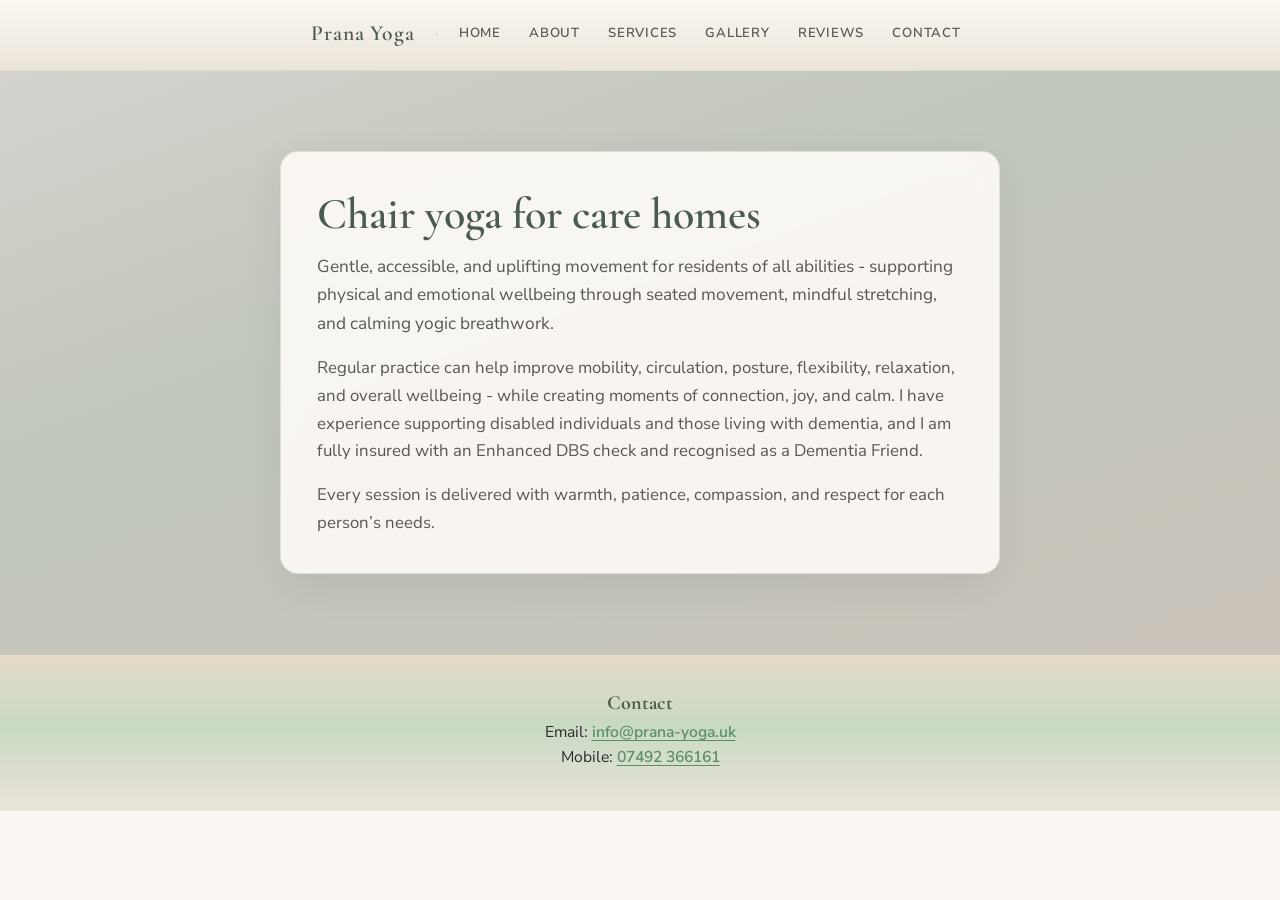
<file: services-chair-yoga.html>
<!doctype html>
<html lang="en">
  <head>
    <meta charset="UTF-8" />
    <meta name="viewport" content="width=device-width, initial-scale=1.0" />
    <title>Chair Yoga | Prana Yoga</title>
    <link rel="stylesheet" href="styles.css" />
  </head>
  <body>
    <nav class="site-nav" aria-label="Main">
      <div class="site-nav__inner">
        <a class="site-nav__brand" href="index.html">Prana Yoga</a>
        <span class="site-nav__sep" aria-hidden="true">·</span>
        <a class="site-nav__link" href="index.html#top">Home</a>
        <a class="site-nav__link" href="about.html">About</a>
        <a class="site-nav__link" href="index.html#services">Services</a>
        <a class="site-nav__link" href="gallery.html">Gallery</a>
        <a class="site-nav__link" href="reviews.html">Reviews</a>
        <a class="site-nav__link" href="contact.html">Contact</a>
      </div>
    </nav>

    <main>
      <section
        class="scroll-section"
        style="--section-bg: url('https://images.unsplash.com/photo-1575052814086-f385e2e2ad1b?auto=format&fit=crop&w=1600&q=80')"
      >
        <div class="scroll-section__bg" aria-hidden="true"></div>
        <div class="scroll-section__wash" aria-hidden="true"></div>
        <div class="scroll-section__scrim" aria-hidden="true"></div>
        <div class="scroll-section__inner">
          <div class="content-panel">
            <h1>Chair yoga for care homes</h1>
            <p class="section-lead">
              Gentle, accessible, and uplifting movement for residents of all abilities - supporting physical and emotional wellbeing through seated movement, mindful stretching, and calming yogic breathwork.
            </p>
            <p>
              Regular practice can help improve mobility, circulation, posture, flexibility, relaxation, and overall wellbeing - while creating moments of connection, joy, and calm. I have experience supporting disabled individuals and those living with dementia, and I am fully insured with an Enhanced DBS check and recognised as a Dementia Friend.
            </p>
            <p>Every session is delivered with warmth, patience, compassion, and respect for each person’s needs.</p>
          </div>
        </div>
      </section>
    </main>

    <footer class="footer-contact">
      <div class="footer-inner">
        <strong>Contact</strong><br />
        Email: <a href="mailto:info@prana-yoga.uk">info@prana-yoga.uk</a><br />
        Mobile: <a href="tel:+447492366161">07492 366161</a>
      </div>
    </footer>
  </body>
</html>
</file>
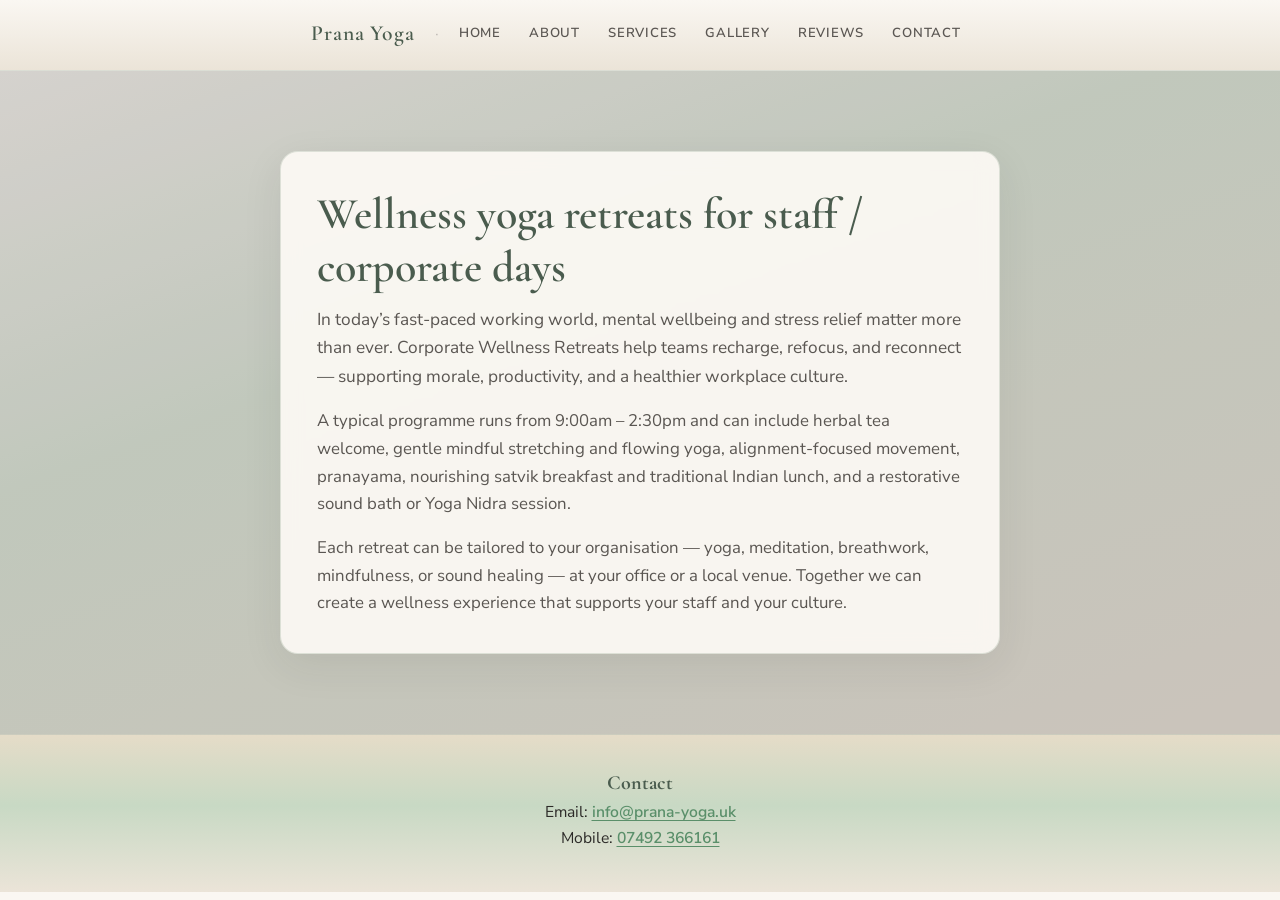
<file: services-corporate-retreats.html>
<!doctype html>
<html lang="en">
  <head>
    <meta charset="UTF-8" />
    <meta name="viewport" content="width=device-width, initial-scale=1.0" />
    <title>Corporate Retreats | Prana Yoga</title>
    <link rel="stylesheet" href="styles.css" />
  </head>
  <body>
    <nav class="site-nav" aria-label="Main">
      <div class="site-nav__inner">
        <a class="site-nav__brand" href="index.html">Prana Yoga</a>
        <span class="site-nav__sep" aria-hidden="true">·</span>
        <a class="site-nav__link" href="index.html#top">Home</a>
        <a class="site-nav__link" href="about.html">About</a>
        <a class="site-nav__link" href="index.html#services">Services</a>
        <a class="site-nav__link" href="gallery.html">Gallery</a>
        <a class="site-nav__link" href="reviews.html">Reviews</a>
        <a class="site-nav__link" href="contact.html">Contact</a>
      </div>
    </nav>

    <main>
      <section
        class="scroll-section"
        style="--section-bg: url('https://images.unsplash.com/photo-1554244933-d876deb6b2ff?auto=format&fit=crop&w=1600&q=80')"
      >
        <div class="scroll-section__bg" aria-hidden="true"></div>
        <div class="scroll-section__wash" aria-hidden="true"></div>
        <div class="scroll-section__scrim" aria-hidden="true"></div>
        <div class="scroll-section__inner">
          <div class="content-panel">
            <h1>Wellness yoga retreats for staff / corporate days</h1>
            <p class="section-lead">
              In today’s fast-paced working world, mental wellbeing and stress relief matter more than ever. Corporate Wellness Retreats help teams recharge, refocus, and reconnect — supporting morale, productivity, and a healthier workplace culture.
            </p>
            <p>
              A typical programme runs from 9:00am – 2:30pm and can include herbal tea welcome, gentle mindful stretching and flowing yoga, alignment-focused movement, pranayama, nourishing satvik breakfast and traditional Indian lunch, and a restorative sound bath or Yoga Nidra session.
            </p>
            <p>
              Each retreat can be tailored to your organisation — yoga, meditation, breathwork, mindfulness, or sound healing — at your office or a local venue. Together we can create a wellness experience that supports your staff and your culture.
            </p>
          </div>
        </div>
      </section>
    </main>

    <footer class="footer-contact">
      <div class="footer-inner">
        <strong>Contact</strong><br />
        Email: <a href="mailto:info@prana-yoga.uk">info@prana-yoga.uk</a><br />
        Mobile: <a href="tel:+447492366161">07492 366161</a>
      </div>
    </footer>
  </body>
</html>
</file>
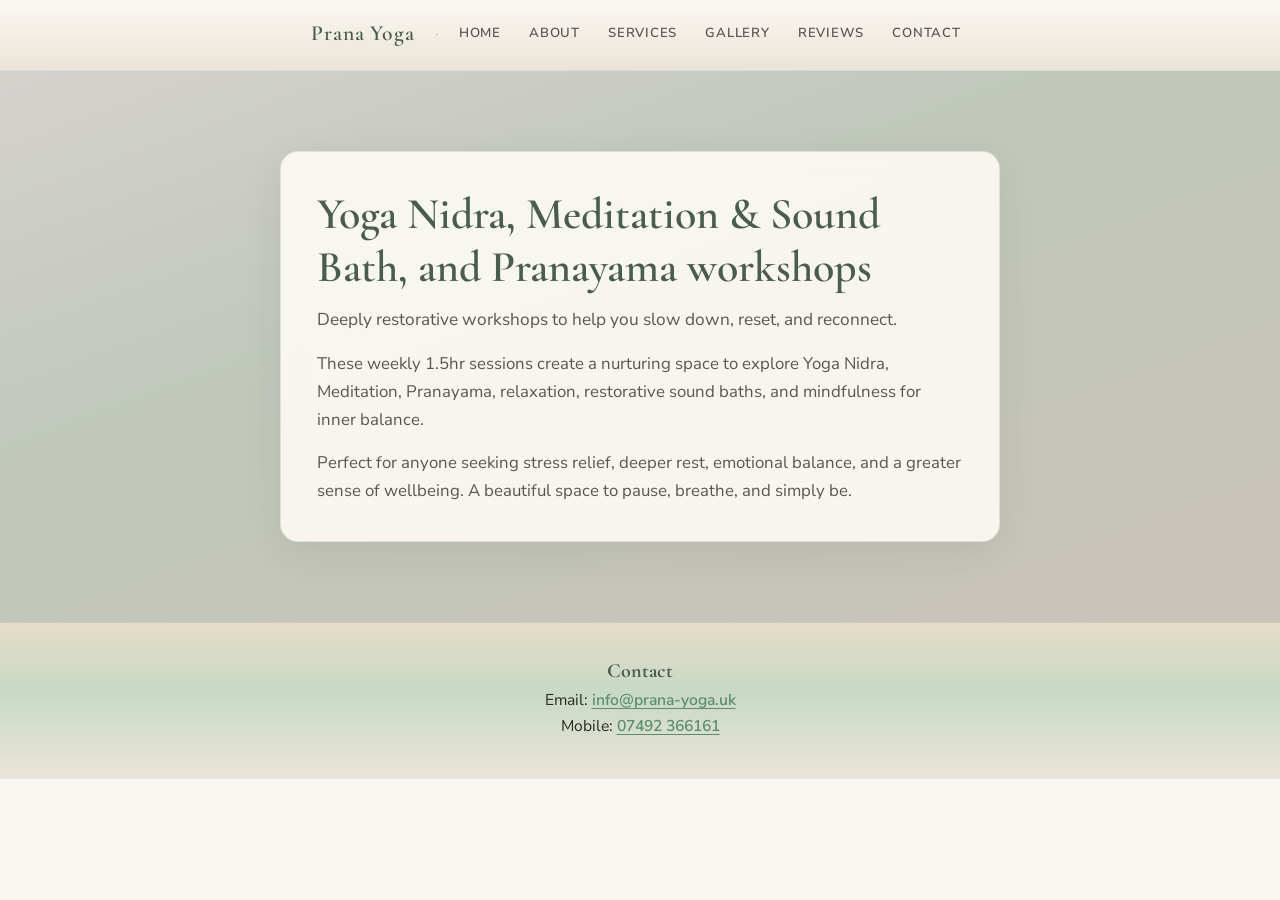
<file: services-workshops.html>
<!doctype html>
<html lang="en">
  <head>
    <meta charset="UTF-8" />
    <meta name="viewport" content="width=device-width, initial-scale=1.0" />
    <title>Yoga Nidra &amp; Sound Workshops | Prana Yoga</title>
    <link rel="stylesheet" href="styles.css" />
  </head>
  <body>
    <nav class="site-nav" aria-label="Main">
      <div class="site-nav__inner">
        <a class="site-nav__brand" href="index.html">Prana Yoga</a>
        <span class="site-nav__sep" aria-hidden="true">·</span>
        <a class="site-nav__link" href="index.html#top">Home</a>
        <a class="site-nav__link" href="about.html">About</a>
        <a class="site-nav__link" href="index.html#services">Services</a>
        <a class="site-nav__link" href="gallery.html">Gallery</a>
        <a class="site-nav__link" href="reviews.html">Reviews</a>
        <a class="site-nav__link" href="contact.html">Contact</a>
      </div>
    </nav>

    <main>
      <section
        class="scroll-section"
        style="--section-bg: url('https://images.unsplash.com/photo-1472396961693-142e6e269027?auto=format&fit=crop&w=1600&q=80')"
      >
        <div class="scroll-section__bg" aria-hidden="true"></div>
        <div class="scroll-section__wash" aria-hidden="true"></div>
        <div class="scroll-section__scrim" aria-hidden="true"></div>
        <div class="scroll-section__inner">
          <div class="content-panel">
            <h1>Yoga Nidra, Meditation &amp; Sound Bath, and Pranayama workshops</h1>
            <p class="section-lead"> Deeply restorative workshops to help you slow down, reset, and reconnect.</p>
            <p>
              These weekly 1.5hr sessions create a nurturing space to explore Yoga Nidra, Meditation, Pranayama, relaxation, restorative sound baths, and mindfulness for inner balance.
            </p>
            <p>
              Perfect for anyone seeking stress relief, deeper rest, emotional balance, and a greater sense of wellbeing. A beautiful space to pause, breathe, and simply be.
            </p>
          </div>
        </div>
      </section>
    </main>

    <footer class="footer-contact">
      <div class="footer-inner">
        <strong>Contact</strong><br />
        Email: <a href="mailto:info@prana-yoga.uk">info@prana-yoga.uk</a><br />
        Mobile: <a href="tel:+447492366161">07492 366161</a>
      </div>
    </footer>
  </body>
</html>
</file>
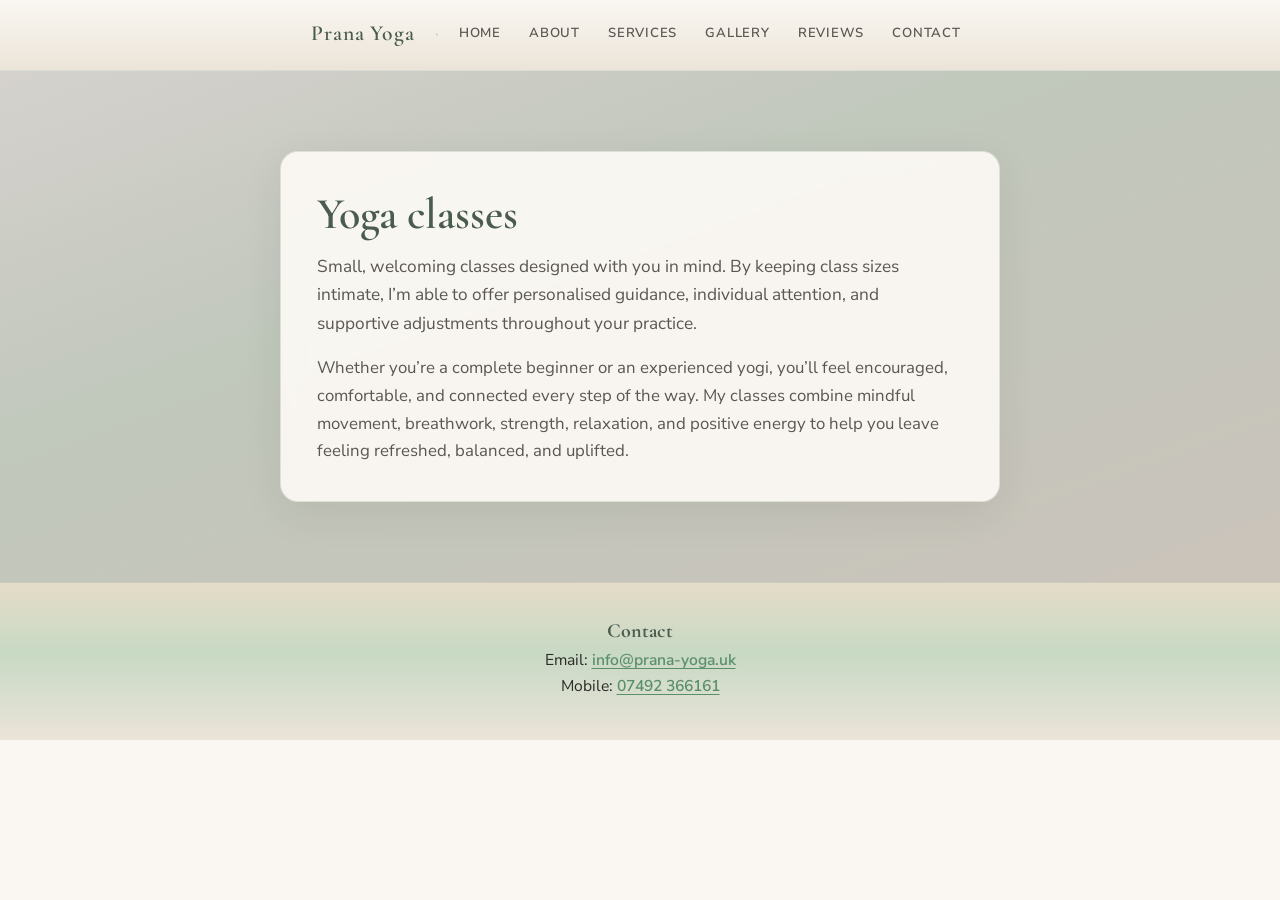
<file: services-yoga-classes.html>
<!doctype html>
<html lang="en">
  <head>
    <meta charset="UTF-8" />
    <meta name="viewport" content="width=device-width, initial-scale=1.0" />
    <title>Yoga Classes | Prana Yoga</title>
    <link rel="stylesheet" href="styles.css" />
  </head>
  <body>
    <nav class="site-nav" aria-label="Main">
      <div class="site-nav__inner">
        <a class="site-nav__brand" href="index.html">Prana Yoga</a>
        <span class="site-nav__sep" aria-hidden="true">·</span>
        <a class="site-nav__link" href="index.html#top">Home</a>
        <a class="site-nav__link" href="about.html">About</a>
        <a class="site-nav__link" href="index.html#services">Services</a>
        <a class="site-nav__link" href="gallery.html">Gallery</a>
        <a class="site-nav__link" href="reviews.html">Reviews</a>
        <a class="site-nav__link" href="contact.html">Contact</a>
      </div>
    </nav>

    <main>
      <section
        class="scroll-section"
        style="--section-bg: url('https://images.unsplash.com/photo-1506629905607-c8f0e355f6b5?auto=format&fit=crop&w=1600&q=80')"
      >
        <div class="scroll-section__bg" aria-hidden="true"></div>
        <div class="scroll-section__wash" aria-hidden="true"></div>
        <div class="scroll-section__scrim" aria-hidden="true"></div>
        <div class="scroll-section__inner">
          <div class="content-panel">
            <h1>Yoga classes</h1>
            <p class="section-lead">
              Small, welcoming classes designed with you in mind. By keeping class sizes intimate, I’m able to offer personalised guidance, individual attention, and supportive adjustments throughout your practice.
            </p>
            <p>
              Whether you’re a complete beginner or an experienced yogi, you’ll feel encouraged, comfortable, and connected every step of the way. My classes combine mindful movement, breathwork, strength, relaxation, and positive energy to help you leave feeling refreshed, balanced, and uplifted.
            </p>
          </div>
        </div>
      </section>
    </main>

    <footer class="footer-contact">
      <div class="footer-inner">
        <strong>Contact</strong><br />
        Email: <a href="mailto:info@prana-yoga.uk">info@prana-yoga.uk</a><br />
        Mobile: <a href="tel:+447492366161">07492 366161</a>
      </div>
    </footer>
  </body>
</html>
</file>
<file: styles.css>
/* Prana Yoga — earthy palette, calm typography, section backgrounds */

@import url("https://fonts.googleapis.com/css2?family=Cormorant+Garamond:ital,wght@0,500;0,600;0,700;1,500&family=Nunito+Sans:ital,opsz,wght@0,6..12,400;0,6..12,500;0,6..12,600;0,6..12,700;1,6..12,400&display=swap");

:root {
  --cream: #faf7f2;
  --beige: #ebe4d8;
  --beige-warm: #e5dcc8;
  --sage-light: #c8d9c4;
  --sage: #9fb89a;
  --sage-deep: #6d8570;
  --forest: #4a5c4e;
  --charcoal: #2c2a28;
  --muted: #5a5652;
  --white-soft: rgba(255, 252, 247, 0.94);
  --panel: rgba(255, 252, 247, 0.88);
  --accent-gold: #b8952f;
  --accent-terracotta: #c47052;
  --accent-leaf: #5a8f6a;
  --font-display: "Cormorant Garamond", Georgia, serif;
  --font-body: "Nunito Sans", system-ui, sans-serif;
  --radius: 18px;
  --shadow: 0 12px 40px rgba(44, 42, 40, 0.08);
}

*,
*::before,
*::after {
  box-sizing: border-box;
}

html {
  scroll-behavior: smooth;
}

body {
  margin: 0;
  font-family: var(--font-body);
  font-size: 1.05rem;
  line-height: 1.65;
  color: var(--charcoal);
  background: var(--cream);
}

img {
  max-width: 100%;
  height: auto;
  vertical-align: middle;
}

a {
  color: var(--sage-deep);
  text-decoration-thickness: 1px;
  text-underline-offset: 3px;
  transition: color 0.2s ease;
}

a:hover {
  color: var(--accent-terracotta);
}

/* In-flow navigation (scrolls with page, no hamburger) */
.site-nav {
  background: linear-gradient(180deg, var(--cream) 0%, var(--beige) 100%);
  border-bottom: 1px solid rgba(109, 133, 112, 0.22);
  padding: 1rem 1.25rem 1.15rem;
}

.site-nav__inner {
  max-width: 1100px;
  margin: 0 auto;
  display: flex;
  flex-wrap: wrap;
  align-items: center;
  justify-content: center;
  gap: 0.35rem 0.75rem;
}

.site-nav__brand {
  font-family: var(--font-display);
  font-size: 1.35rem;
  font-weight: 600;
  color: var(--forest);
  letter-spacing: 0.04em;
  text-decoration: none;
  margin-right: 0.5rem;
}

.site-nav__brand:hover {
  color: var(--accent-leaf);
}

.site-nav__link {
  font-size: 0.82rem;
  font-weight: 600;
  letter-spacing: 0.06em;
  text-transform: uppercase;
  color: var(--muted);
  text-decoration: none;
  padding: 0.35rem 0.5rem;
  border-radius: 8px;
}

.site-nav__link:hover {
  color: var(--forest);
  background: rgba(159, 184, 154, 0.25);
}

.site-nav__sep {
  color: rgba(90, 86, 82, 0.35);
  font-weight: 300;
  user-select: none;
}

/* Full-width section with faded photo background */
.scroll-section {
  position: relative;
  isolation: isolate;
  padding: clamp(2.75rem, 7vw, 5rem) 1.25rem;
}

.scroll-section--tall {
  min-height: 88vh;
  display: flex;
  align-items: center;
}

.scroll-section--tall .scroll-section__inner {
  width: 100%;
}

.scroll-section__bg {
  position: absolute;
  inset: 0;
  z-index: 0;
  background-image: var(--section-bg, none);
  background-size: cover;
  background-position: center;
  transform: scale(1.03);
}

.scroll-section__wash {
  position: absolute;
  inset: 0;
  z-index: 1;
  background: linear-gradient(
    160deg,
    rgba(250, 247, 242, 0.9) 0%,
    rgba(220, 232, 216, 0.82) 38%,
    rgba(235, 228, 216, 0.88) 100%
  );
}

.scroll-section__scrim {
  position: absolute;
  inset: 0;
  z-index: 2;
  background: rgba(44, 42, 40, 0.18);
}

.scroll-section__inner {
  position: relative;
  z-index: 3;
  max-width: 720px;
  margin: 0 auto;
}

.scroll-section__inner--wide {
  max-width: 1040px;
}

/* Readable content card on top of background */
.content-panel {
  background: var(--panel);
  backdrop-filter: blur(10px);
  -webkit-backdrop-filter: blur(10px);
  border-radius: var(--radius);
  border: 1px solid rgba(109, 133, 112, 0.2);
  box-shadow: var(--shadow);
  padding: clamp(1.5rem, 4vw, 2.25rem);
}

.content-panel--center {
  text-align: center;
}

.hero-title {
  font-family: var(--font-display);
  font-weight: 600;
  font-size: clamp(2.75rem, 9vw, 4.5rem);
  line-height: 1.1;
  color: var(--forest);
  margin: 0 0 0.35em;
  letter-spacing: 0.02em;
}

.hero-tagline {
  font-family: var(--font-display);
  font-size: clamp(1.2rem, 3vw, 1.55rem);
  font-style: italic;
  color: var(--sage-deep);
  margin: 0 0 1rem;
}

.hero-accent {
  display: inline-block;
  margin-top: 0.5rem;
  padding: 0.4rem 1rem;
  font-size: 0.75rem;
  font-weight: 700;
  letter-spacing: 0.12em;
  text-transform: uppercase;
  color: var(--cream);
  background: linear-gradient(120deg, var(--accent-leaf), var(--sage-deep));
  border-radius: 999px;
  text-decoration: none;
  box-shadow: 0 4px 16px rgba(90, 143, 106, 0.35);
}

.hero-accent:hover {
  color: var(--cream);
  filter: brightness(1.06);
}

h1,
h2,
h3 {
  font-family: var(--font-display);
  font-weight: 600;
  color: var(--forest);
  line-height: 1.2;
}

h1 {
  font-size: clamp(2rem, 5vw, 2.75rem);
  margin: 0 0 0.75rem;
}

h2 {
  font-size: clamp(1.55rem, 3.5vw, 2rem);
  margin: 0 0 0.65rem;
}

h3 {
  font-size: 1.2rem;
  margin: 0 0 0.5rem;
}

.content-panel p {
  margin: 0 0 1rem;
  color: var(--muted);
}

.content-panel p:last-child {
  margin-bottom: 0;
}

.section-lead {
  font-size: 1.08rem;
  color: var(--charcoal);
}

/* Photo strip inside a panel */
.photo-strip {
  display: grid;
  grid-template-columns: repeat(auto-fit, minmax(140px, 1fr));
  gap: 10px;
  margin-top: 1.25rem;
}

.photo-strip img {
  width: 100%;
  height: 160px;
  object-fit: cover;
  border-radius: 12px;
  border: 1px solid rgba(109, 133, 112, 0.2);
}

/* Service / link grid */
.link-grid {
  display: grid;
  gap: 10px;
  margin-top: 1rem;
}

.link-grid a {
  display: block;
  padding: 0.85rem 1rem;
  background: linear-gradient(135deg, rgba(200, 217, 196, 0.45), rgba(235, 228, 216, 0.6));
  border: 1px solid rgba(109, 133, 112, 0.22);
  border-radius: 12px;
  font-weight: 600;
  color: var(--forest);
  text-decoration: none;
  transition: transform 0.2s ease, box-shadow 0.2s ease, border-color 0.2s ease;
}

.link-grid a:hover {
  color: var(--forest);
  border-color: var(--accent-gold);
  box-shadow: 0 6px 20px rgba(184, 149, 47, 0.2);
  transform: translateY(-2px);
}

.link-grid a .sub {
  display: block;
  font-size: 0.82rem;
  font-weight: 500;
  color: var(--muted);
  margin-top: 0.2rem;
}

.content-photo {
  width: 100%;
  max-height: 380px;
  object-fit: cover;
  border-radius: 14px;
  margin-top: 1.25rem;
  border: 1px solid rgba(109, 133, 112, 0.2);
}

.gallery-strip {
  display: grid;
  grid-template-columns: repeat(auto-fit, minmax(200px, 1fr));
  gap: 12px;
  margin-top: 1rem;
}

.gallery-strip img {
  width: 100%;
  height: 200px;
  object-fit: cover;
  border-radius: 12px;
  border: 1px solid rgba(109, 133, 112, 0.2);
}

.review-quote {
  font-family: var(--font-display);
  font-size: 1.2rem;
  font-style: italic;
  color: var(--forest);
  margin: 0 0 1rem;
  padding-left: 1rem;
  border-left: 3px solid var(--accent-gold);
}

.footer-contact {
  background: linear-gradient(180deg, var(--beige-warm) 0%, var(--sage-light) 45%, var(--beige) 100%);
  border-top: 1px solid rgba(109, 133, 112, 0.25);
}

.footer-inner {
  max-width: 720px;
  margin: 0 auto;
  padding: 2rem 1.25rem 2.5rem;
  text-align: center;
  font-size: 0.98rem;
  color: var(--charcoal);
}

.footer-inner strong {
  font-family: var(--font-display);
  font-size: 1.25rem;
  color: var(--forest);
}

.footer-inner a {
  font-weight: 600;
  color: var(--accent-leaf);
}

.footer-inner a:hover {
  color: var(--accent-terracotta);
}

@media (max-width: 640px) {
  .site-nav__inner {
    justify-content: flex-start;
  }

  .photo-strip img {
    height: 130px;
  }
}
</file>
